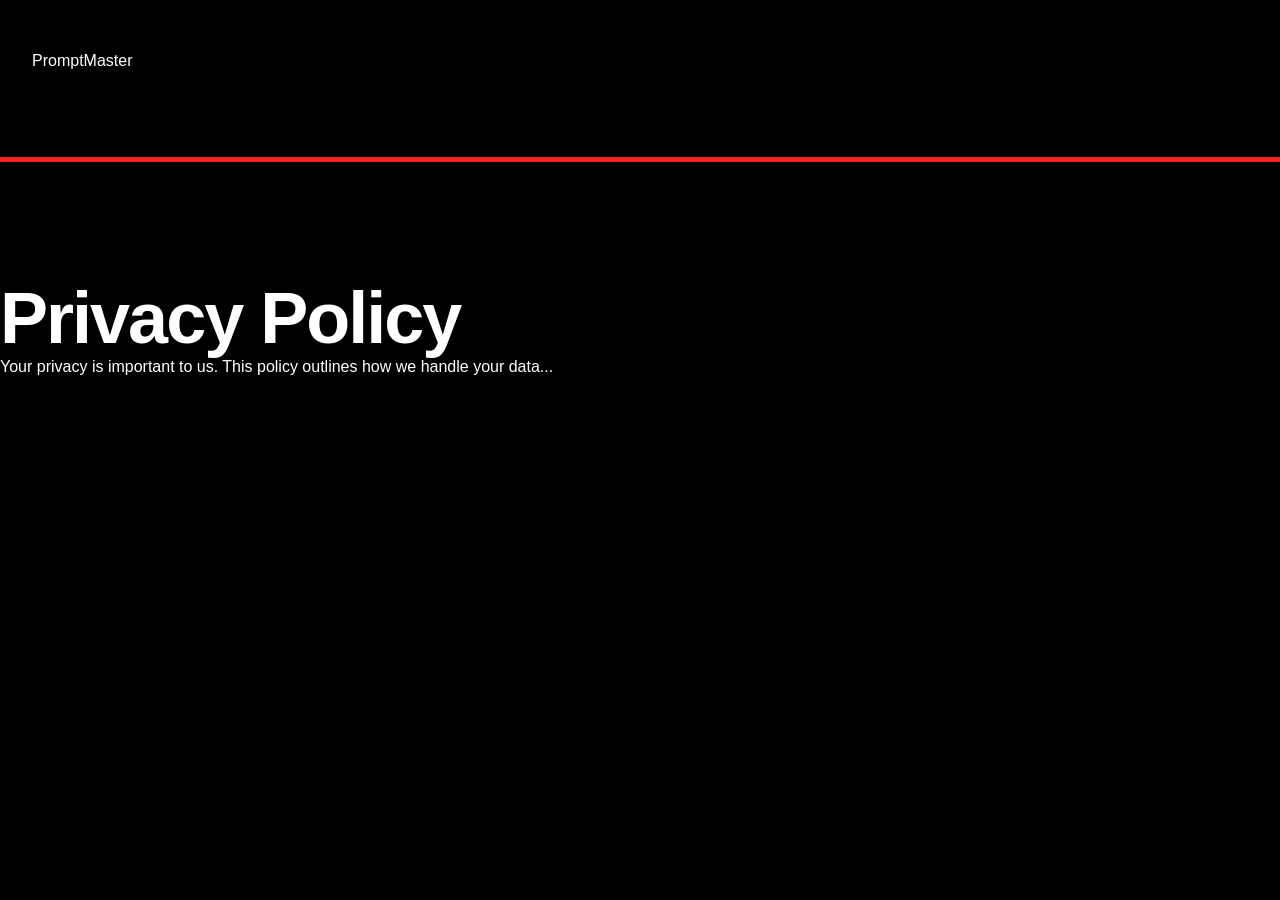
<file: policy.html>
<!DOCTYPE html>
<html lang="en">
<head>
    <meta charset="UTF-8">
    <meta name="viewport" content="width=device-width, initial-scale=1.0">
    <title>Privacy Policy | PromptMaster</title>
    <link rel="stylesheet" href="style.css">
</head>
<body>
    <header><div class="container"><a href="index.html" class="logo">PromptMaster</a></div></header>
    <main class="container" style="padding: 4rem 0;">
        <h1>Privacy Policy</h1>
        <p>Your privacy is important to us. This policy outlines how we handle your data...</p>
        <!-- Standard placeholder content -->
    </main>
</body>
</html>
</file>
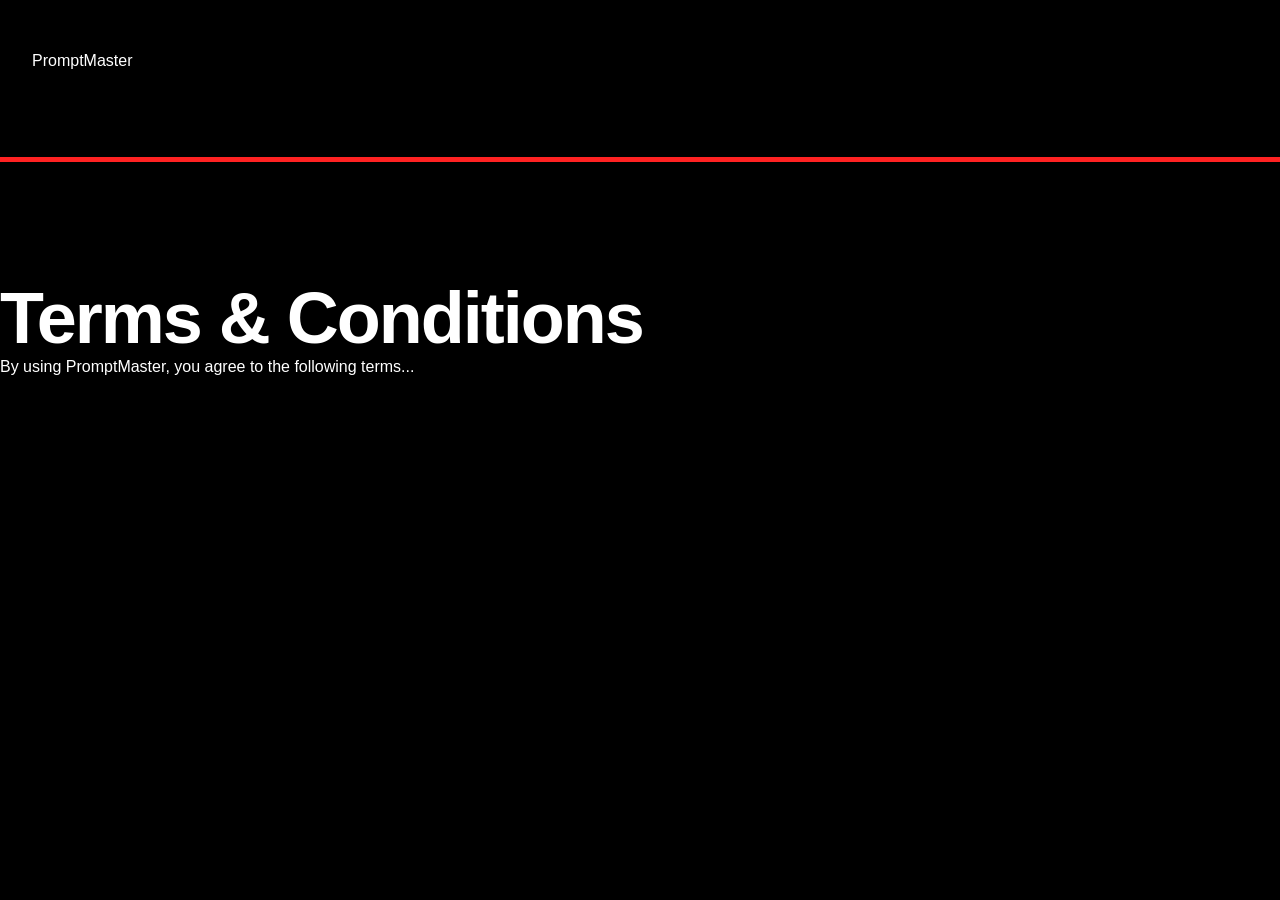
<file: terms.html>
<!DOCTYPE html>
<html lang="en">
<head>
    <meta charset="UTF-8">
    <meta name="viewport" content="width=device-width, initial-scale=1.0">
    <title>Terms & Conditions | PromptMaster</title>
    <link rel="stylesheet" href="style.css">
</head>
<body>
    <header><div class="container"><a href="index.html" class="logo">PromptMaster</a></div></header>
    <main class="container" style="padding: 4rem 0;">
        <h1>Terms & Conditions</h1>
        <p>By using PromptMaster, you agree to the following terms...</p>
        <!-- Standard placeholder content -->
    </main>
</body>
</html>
</file>
<file: style.css>
:root {
    --bg: #000000; /* High-contrast Editorial Black */
    --card: #0c0c0e;
    --primary: #ff2222; /* Hot News Red Accent */
    --primary-dark: #cc0000;
    --text: #ffffff;
    --text-muted: #8e8e9f;
    --shadow: 0 20px 40px rgba(0, 0, 0, 0.8);
    --border: rgba(255, 34, 34, 0.12);
}

* {
    margin: 0;
    padding: 0;
    box-sizing: border-box;
}

body {
    background-color: var(--bg);
    color: var(--text);
    font-family: 'Inter', sans-serif;
    min-height: 100vh;
    line-height: 1.6;
}

a {
    color: inherit;
    text-decoration: none;
}

h1 {
    font-family: 'Archivo Black', sans-serif;
    font-size: 4.5rem;
    margin: 0;
    letter-spacing: -2px;
    line-height: 1;
}

/* Main Dashboard layout */
.container {
    max-width: 1300px;
    margin: 0 auto;
    padding: 3rem 2rem;
}

header {
    border-bottom: 5px solid var(--primary);
    padding-bottom: 2.2rem;
    margin-bottom: 3.5rem;
}

header h1 {
    color: var(--text);
}

/* Nav tabs */
.nav-tab {
    color: var(--text-muted);
    transition: color 0.2s ease;
}

.nav-tab.active, .nav-tab:hover {
    color: var(--primary);
}

/* Ticker running ribbon */
.ticker-wrap {
    width: 100%;
    overflow: hidden;
    height: 3.6rem;
    background-color: var(--primary);
    position: sticky;
    top: 0;
    z-index: 1000;
    border-bottom: 1px solid rgba(0,0,0,0.1);
}

.ticker {
    display: inline-block;
    height: 3.6rem;
    line-height: 3.6rem;
    white-space: nowrap;
    animation: ticker 40s linear infinite;
}

.ticker__item {
    display: inline-block;
    padding: 0 3.5rem;
    font-size: 1.05rem;
    font-weight: 800;
    color: #ffffff;
    font-family: 'Archivo Black', sans-serif;
}

@keyframes ticker {
    0% { transform: translateX(0); }
    100% { transform: translateX(-50%); }
}

/* News main Grid */
.news-main {
    display: grid;
    grid-template-columns: repeat(auto-fill, minmax(360px, 1fr));
    gap: 3rem;
}

.news-card {
    background: var(--card);
    border: 1px solid var(--border);
    border-radius: 20px;
    overflow: hidden;
    transition: all 0.3s cubic-bezier(0.16, 1, 0.3, 1);
    box-shadow: var(--shadow);
    display: flex;
    flex-direction: column;
}

.news-img-wrap {
    width: 100%;
    height: 200px;
    overflow: hidden;
    position: relative;
    border-bottom: 1px solid var(--border);
}

.news-img-wrap img {
    width: 100%;
    height: 100%;
    object-fit: cover;
    transition: transform 0.5s cubic-bezier(0.16, 1, 0.3, 1);
}

.news-card:hover .news-img-wrap img {
    transform: scale(1.05);
}

.news-content-wrap {
    padding: 2.2rem;
    display: flex;
    flex-direction: column;
    flex: 1;
}

.news-card:hover {
    border-color: var(--primary);
    transform: translateY(-4px);
    box-shadow: 0 12px 30px rgba(255, 34, 34, 0.06);
}

.news-card h2 {
    font-family: 'Archivo Black', sans-serif;
    font-size: 1.6rem;
    margin: 1.2rem 0;
    line-height: 1.2;
    letter-spacing: -0.5px;
}

.news-card p {
    font-size: 0.95rem;
    color: var(--text-muted);
    margin-bottom: 1.8rem;
    flex: 1;
}

.news-card .meta {
    font-size: 0.8rem;
    color: var(--text-muted);
    font-weight: 700;
    text-transform: uppercase;
}

.news-card .tag {
    font-size: 0.72rem;
    font-weight: 800;
    color: var(--primary);
    letter-spacing: 1.5px;
    text-transform: uppercase;
}

/* Native in-feed sponsored item overrides */
.ad-card {
    border: 2px dashed var(--primary);
    background: rgba(255, 34, 34, 0.02);
}

.ad-card h2 {
    color: var(--primary) !important;
}

/* Strategic Sponsored ad elements */
.modal {
    display: none;
    position: fixed;
    top: 0;
    left: 0;
    width: 100%;
    height: 100%;
    background: rgba(5, 5, 8, 0.96);
    backdrop-filter: blur(15px);
    -webkit-backdrop-filter: blur(15px);
    z-index: 10000;
    justify-content: center;
    align-items: center;
    padding: 2rem;
    font-family: 'Outfit', sans-serif;
}

.modal-content {
    background: #ffffff;
    width: 100%;
    max-width: 800px;
    max-height: 90vh;
    border-radius: 24px;
    position: relative;
    padding: 4.5rem;
    overflow-y: auto;
    color: #090b0e;
    box-shadow: 0 35px 80px rgba(0, 0, 0, 0.8);
    border: 1px solid rgba(255, 255, 255, 0.08);
    animation: modalOpen 0.4s cubic-bezier(0.16, 1, 0.3, 1) forwards;
}

@keyframes modalOpen {
    from { opacity: 0; transform: scale(0.97); }
    to { opacity: 1; transform: scale(1); }
}

.close-modal {
    position: absolute;
    top: 2rem;
    right: 2.2rem;
    font-size: 3rem;
    cursor: pointer;
    color: #cbd5e1;
    transition: color 0.2s ease;
    line-height: 1;
}

.close-modal:hover {
    color: #090b0e;
}

.ad-tag {
    font-size: 0.72rem;
    color: var(--primary);
    font-weight: 800;
    letter-spacing: 2px;
    text-transform: uppercase;
}

#btn-shuffle-news:hover {
    background: var(--primary-dark) !important;
    border-color: var(--primary-dark) !important;
    transform: translateY(-2px);
    box-shadow: 0 6px 20px rgba(255, 34, 34, 0.35);
}

.ad-btn {
    background: #090b0e;
    color: #fff;
    border: 1px solid #090b0e;
    padding: 0.85rem 1.8rem;
    border-radius: 4px;
    font-size: 0.9rem;
    font-weight: 800;
    text-transform: uppercase;
    cursor: pointer;
    font-family: 'Archivo Black', sans-serif;
    transition: all 0.2s ease;
}

.ad-btn:hover {
    background: #333;
    border-color: #333;
    transform: translateY(-2px);
    box-shadow: 0 6px 18px rgba(0,0,0,0.15);
}

.btn-secondary {
    background: transparent;
    color: var(--text-muted);
    border: 1px solid #ced6e0;
    padding: 0.85rem 1.8rem;
    border-radius: 4px;
    font-size: 0.9rem;
    font-weight: 800;
    text-transform: uppercase;
    font-family: 'Archivo Black', sans-serif;
    cursor: pointer;
    transition: all 0.2s ease;
}

.btn-secondary:hover {
    background: rgba(0, 0, 0, 0.04);
    border-color: #090b0e;
    color: #090b0e;
}

.modal-ad {
    margin-top: 4rem;
    padding-top: 2.5rem;
    border-top: 1px solid rgba(0,0,0,0.08);
}

.modal-ad-grid {
    display: flex;
    gap: 3rem;
    align-items: center;
}

.modal-ad-grid img {
    width: 220px;
    height: 145px;
    object-fit: cover;
    border-radius: 12px;
}

.modal-ad-grid div {
    flex: 1;
}

.modal-ad-grid h4 {
    font-family: 'Archivo Black', sans-serif;
    font-size: 1.3rem;
    font-weight: 700;
    margin-bottom: 0.5rem;
    color: #090b0e;
}

.modal-ad-grid p {
    font-size: 0.9rem;
    color: #555;
    line-height: 1.5;
    margin-bottom: 1.2rem;
}

/* Pulsing Badge alert */
@keyframes pulse {
    0% { transform: scale(1); }
    50% { transform: scale(1.08); }
    100% { transform: scale(1); }
}

/* Decoupled Frosted Glass bottom Ad Banner */
.floating-ad-banner {
    position: fixed;
    bottom: 20px;
    left: 50%;
    transform: translateX(-50%);
    width: 90%;
    max-width: 740px;
    background: rgba(12, 12, 14, 0.85);
    backdrop-filter: blur(25px);
    -webkit-backdrop-filter: blur(25px);
    border: 1px solid var(--border);
    border-radius: 20px;
    padding: 1.2rem 2.2rem;
    display: flex;
    justify-content: space-between;
    align-items: center;
    z-index: 999;
    box-shadow: 0 20px 50px rgba(0, 0, 0, 0.5);
    color: var(--text);
    animation: slideUp 0.6s cubic-bezier(0.16, 1, 0.3, 1) forwards;
}

@keyframes slideUp {
    from { transform: translate(-50%, 50px); opacity: 0; }
    to { transform: translate(-50%, 0); opacity: 1; }
}

.ad-sponsor-container {
    display: flex;
    align-items: center;
    gap: 1.5rem;
    flex: 1;
}

.ad-sponsor-container img {
    width: 55px;
    height: 55px;
    border-radius: 10px;
    object-fit: cover;
    border: 1px solid var(--border);
}

.banner-content {
    flex: 1;
}

.banner-content p {
    font-size: 0.8rem;
    color: var(--text-muted);
    line-height: 1.4;
    margin-bottom: 0.1rem;
}

.banner-content strong {
    color: var(--text);
    font-size: 0.95rem;
    font-weight: 800;
}

.banner-actions {
    display: flex;
    align-items: center;
    gap: 1.2rem;
}

.btn-banner-action {
    background: var(--primary);
    color: #ffffff;
    border: none;
    padding: 0.55rem 1.4rem;
    border-radius: 4px;
    font-size: 0.8rem;
    font-weight: 800;
    text-transform: uppercase;
    font-family: 'Archivo Black', sans-serif;
    cursor: pointer;
    box-shadow: 0 4px 12px rgba(255, 34, 34, 0.2);
    transition: all 0.2s ease;
}

.btn-banner-action:hover {
    transform: translateY(-1px) scale(1.02);
    box-shadow: 0 6px 18px rgba(255, 34, 34, 0.3);
}

.btn-banner-close {
    background: none;
    border: none;
    color: var(--text-muted);
    font-size: 1.4rem;
    cursor: pointer;
    transition: color 0.2s ease;
}

.btn-banner-close:hover {
    color: #ff4757;
}

/* Footer Grid */
footer {
    padding: 6rem 0 3rem;
    border-top: 5px solid var(--primary);
    background: #000;
}

.footer-grid {
    display: grid;
    grid-template-columns: repeat(auto-fit, minmax(220px, 1fr));
    gap: 4rem;
    max-width: 1300px;
    margin: 0 auto 4rem auto;
    padding: 0 2rem;
}

.footer-brand {
    font-family: 'Archivo Black', sans-serif;
    font-size: 2.2rem;
    color: var(--primary);
    letter-spacing: -1.5px;
}

.footer-links h4 {
    font-size: 0.85rem;
    color: #fff;
    margin-bottom: 1.5rem;
    text-transform: uppercase;
    letter-spacing: 1px;
}

.footer-links ul {
    list-style: none;
}

.footer-links li {
    margin-bottom: 0.8rem;
}

.footer-links a {
    color: var(--text-muted);
    font-size: 0.9rem;
    transition: color 0.2s ease;
}

.footer-links a:hover {
    color: var(--primary);
}

.footer-bottom {
    border-top: 1px solid #111;
    padding-top: 2rem;
    text-align: center;
    color: #444;
    font-size: 0.8rem;
}

.footer-bottom a {
    margin: 0 1rem;
}

/* Device screen size adapters & mobile optimizations */
@media (max-width: 768px) {
    body {
        padding-top: env(safe-area-inset-top, 0px);
    }

    .container {
        padding: 2rem 1.2rem;
    }

    h1 {
        font-size: 2.8rem;
    }

    .news-main {
        grid-template-columns: 1fr;
        gap: 2.2rem;
    }

    .news-card {
        padding: 1.5rem;
    }

    .news-card h2 {
        font-size: 1.4rem;
    }

    /* Decoupled ad banner container sizing */
    .floating-ad-banner {
        left: 15px;
        right: 15px;
        bottom: 15px;
        flex-direction: column;
        gap: 1.2rem;
        align-items: stretch;
        padding: 1.2rem;
        transform: none;
        animation: slideUpMobile 0.6s cubic-bezier(0.16, 1, 0.3, 1) forwards;
    }

    .banner-actions {
        justify-content: space-between;
    }

    .ad-sponsor-container {
        flex-direction: column;
        text-align: center;
        gap: 0.8rem;
    }

    /* Mobile details modal */
    .modal {
        padding: 1rem;
    }

    .modal-content {
        padding: 2.5rem 1.5rem;
        border-radius: 20px;
        max-height: 85vh;
    }

    .close-modal {
        top: 1rem;
        right: 1.2rem;
        font-size: 2.5rem;
    }

    .modal-ad-grid {
        flex-direction: column;
        text-align: center;
        gap: 1.5rem;
    }

    .modal-ad-grid img {
        width: 100%;
        height: 150px;
    }
}

@keyframes slideUpMobile {
    from { transform: translateY(50px); opacity: 0; }
    to { transform: translateY(0); opacity: 1; }
}
</file>
